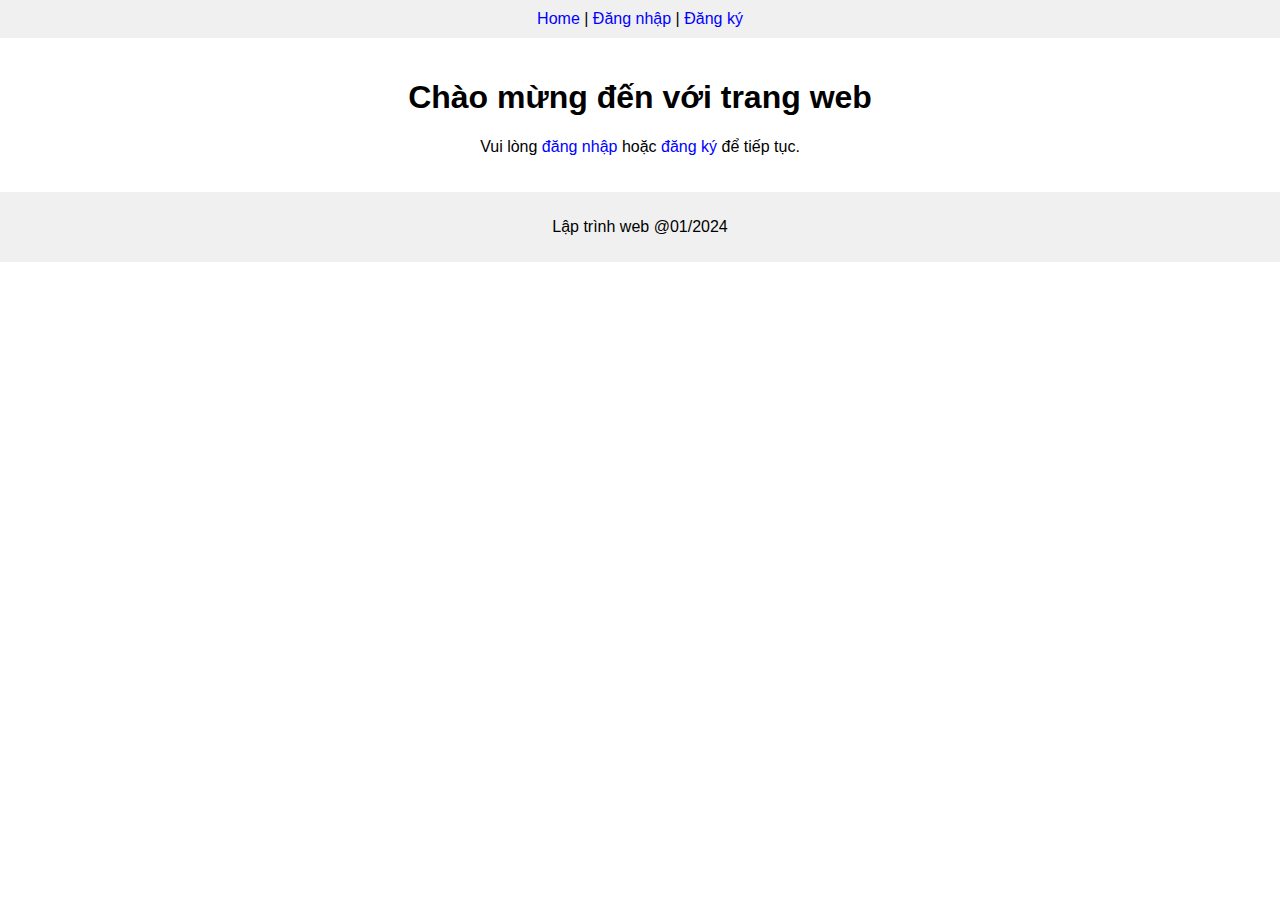
<file: EXE/EXE1-EXE2/public/index.html>
<!DOCTYPE html>
<html lang="vi">
<head>
    <meta charset="UTF-8">
    <meta name="viewport" content="width=device-width, initial-scale=1.0">
    <title>Trang chủ</title>
    <link rel="stylesheet" href="css/styles.css">
</head>
<body>
    <header>
        <nav>
            <a href="index.html">Home</a> |
            <a href="login.html">Đăng nhập</a> |
            <a href="register.html">Đăng ký</a>
        </nav>
    </header>
    <main>
        <h1>Chào mừng đến với trang web</h1>
        <p>Vui lòng <a href="login.html">đăng nhập</a> hoặc <a href="register.html">đăng ký</a> để tiếp tục.</p>
    </main>
    <footer>
        <p>Lập trình web @01/2024</p>
    </footer>
</body>
</html>
</file>
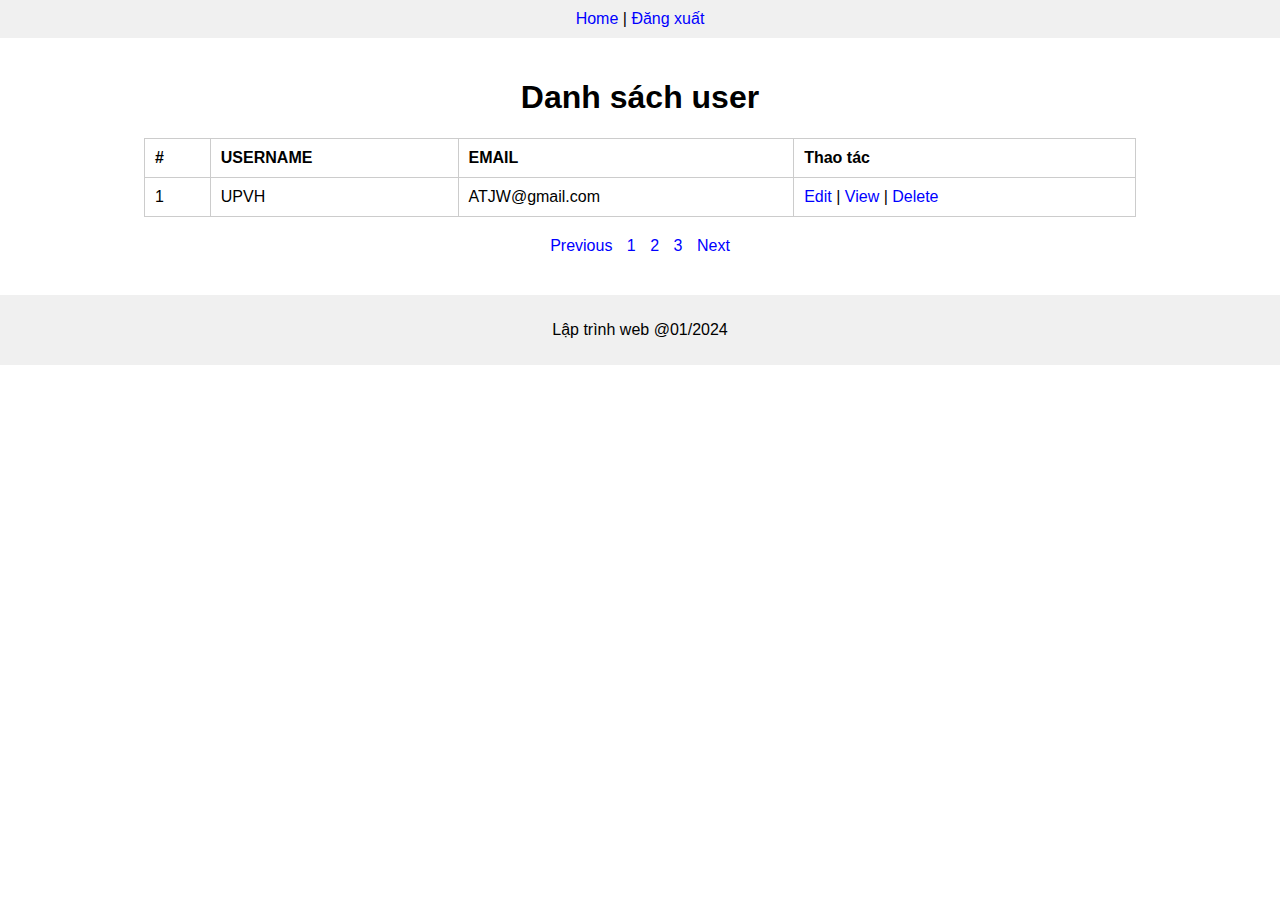
<file: EXE/EXE1-EXE2/public/list.html>
<!DOCTYPE html>
<html lang="vi">
<head>
    <meta charset="UTF-8">
    <meta name="viewport" content="width=device-width, initial-scale=1.0">
    <title>Danh sách user</title>
    <link rel="stylesheet" href="css/styles.css">
</head>
<body>
    <header>
        <nav>
            <a href="index.html">Home</a> |
            <a href="#">Đăng xuất</a>
        </nav>
    </header>
    <main>
        <h1>Danh sách user</h1>
        <table>
            <thead>
                <tr>
                    <th>#</th>
                    <th>USERNAME</th>
                    <th>EMAIL</th>
                    <th>Thao tác</th>
                </tr>
            </thead>
            <tbody>
                <tr>
                    <td>1</td>
                    <td>UPVH</td>
                    <td>ATJW@gmail.com</td>
                    <td>
                        <a href="update.html">Edit</a> |
                        <a href="view.html">View</a> |
                        <a href="#">Delete</a>
                    </td>
                </tr>
                <!-- Bạn có thể thêm các hàng khác từ dữ liệu trong mô tả -->
            </tbody>
        </table>
        <div class="pagination">
            <a href="#">Previous</a>
            <a href="#">1</a>
            <a href="#">2</a>
            <a href="#">3</a>
            <a href="#">Next</a>
        </div>
    </main>
    <footer>
        <p>Lập trình web @01/2024</p>
    </footer>
</body>
</html>
</file>
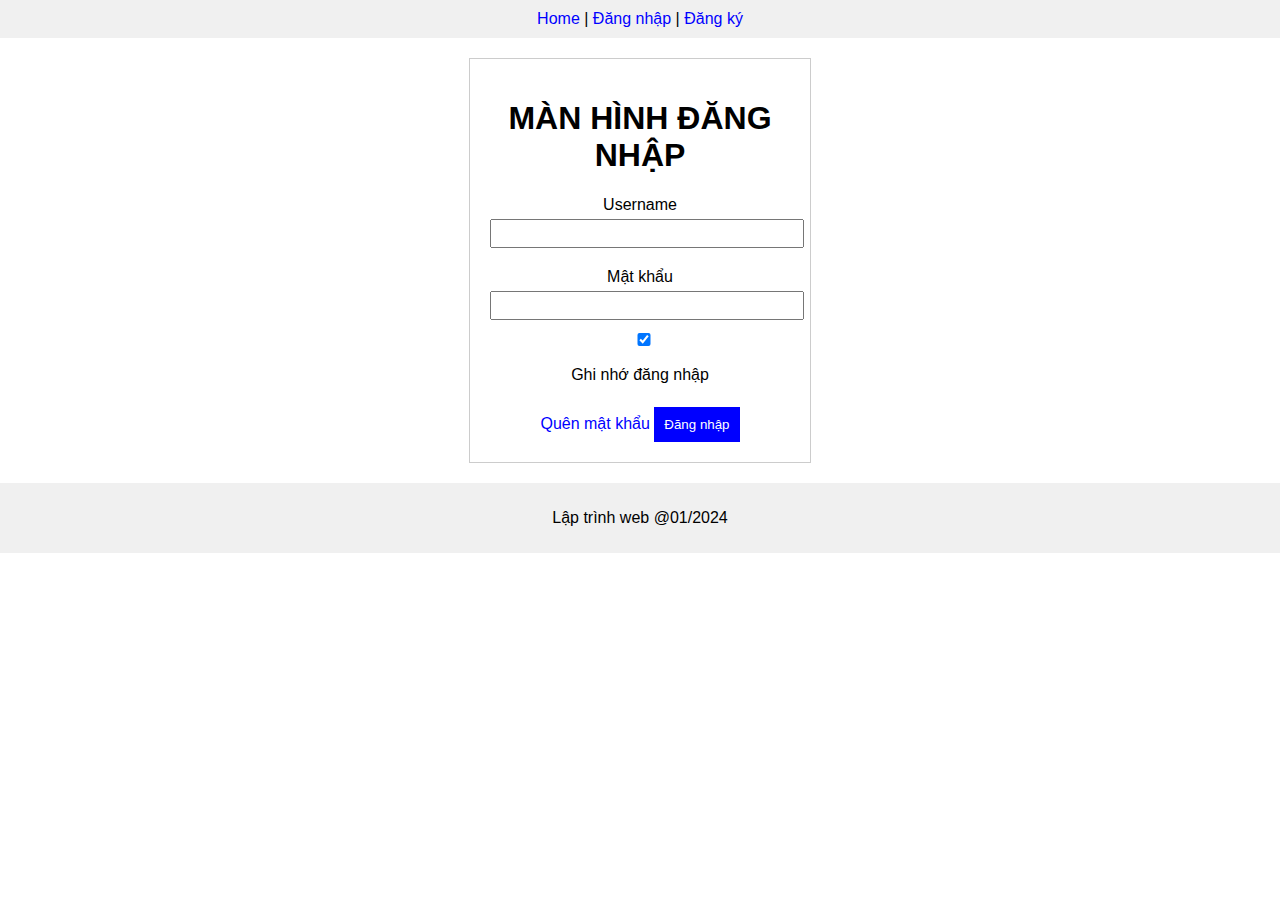
<file: EXE/EXE1-EXE2/public/login.html>
<!DOCTYPE html>
<html lang="vi">
<head>
    <meta charset="UTF-8">
    <meta name="viewport" content="width=device-width, initial-scale=1.0">
    <title>Đăng nhập</title>
    <link rel="stylesheet" href="css/styles.css">
</head>
<body>
    <header>
        <nav>
            <a href="index.html">Home</a> |
            <a href="login.html">Đăng nhập</a> |
            <a href="register.html">Đăng ký</a>
        </nav>
    </header>
    <main>
        <div class="login-form">
            <h1>MÀN HÌNH ĐĂNG NHẬP</h1>
            <form>
                <label for="username">Username</label>
                <input type="text" id="username" name="username"><br>
                <label for="password">Mật khẩu</label>
                <input type="password" id="password" name="password"><br>
                <input type="checkbox" id="remember" name="remember" checked>
                <label for="remember">Ghi nhớ đăng nhập</label><br>
                <a href="#">Quên mật khẩu</a>
                <button type="submit">Đăng nhập</button>
            </form>
        </div>
    </main>
    <footer>
        <p>Lập trình web @01/2024</p>
    </footer>
</body>
</html>
</file>
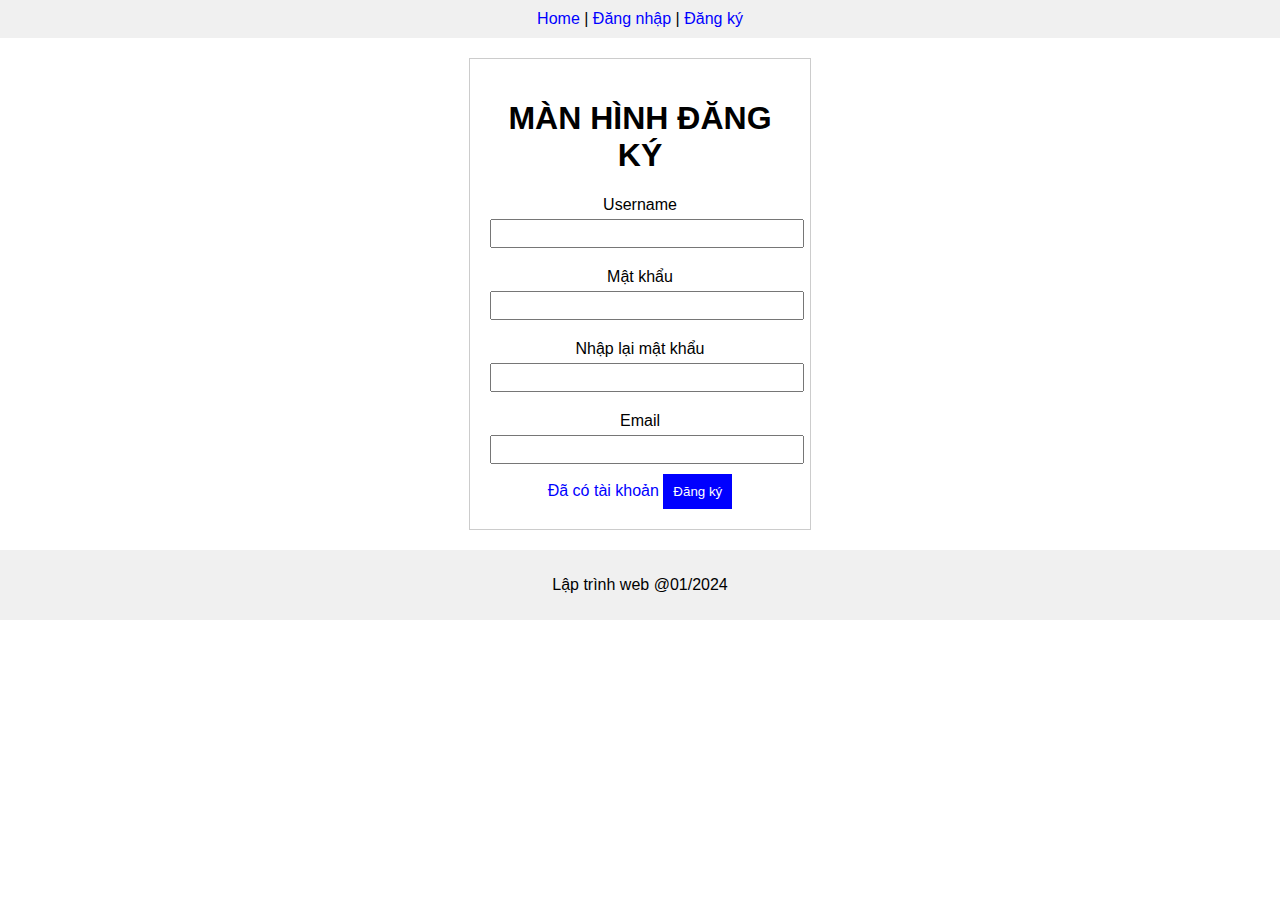
<file: EXE/EXE1-EXE2/public/register.html>
<!DOCTYPE html>
<html lang="vi">
<head>
    <meta charset="UTF-8">
    <meta name="viewport" content="width=device-width, initial-scale=1.0">
    <title>Đăng ký</title>
    <link rel="stylesheet" href="css/styles.css">
</head>
<body>
    <header>
        <nav>
            <a href="index.html">Home</a> |
            <a href="login.html">Đăng nhập</a> |
            <a href="register.html">Đăng ký</a>
        </nav>
    </header>
    <main>
        <div class="register-form">
            <h1>MÀN HÌNH ĐĂNG KÝ</h1>
            <form>
                <label for="username">Username</label>
                <input type="text" id="username" name="username"><br>
                <label for="password">Mật khẩu</label>
                <input type="password" id="password" name="password"><br>
                <label for="confirm_password">Nhập lại mật khẩu</label>
                <input type="password" id="confirm_password" name="confirm_password"><br>
                <label for="email">Email</label>
                <input type="email" id="email" name="email"><br>
                <a href="login.html">Đã có tài khoản</a>
                <button type="submit">Đăng ký</button>
            </form>
        </div>
    </main>
    <footer>
        <p>Lập trình web @01/2024</p>
    </footer>
</body>
</html>
</file>
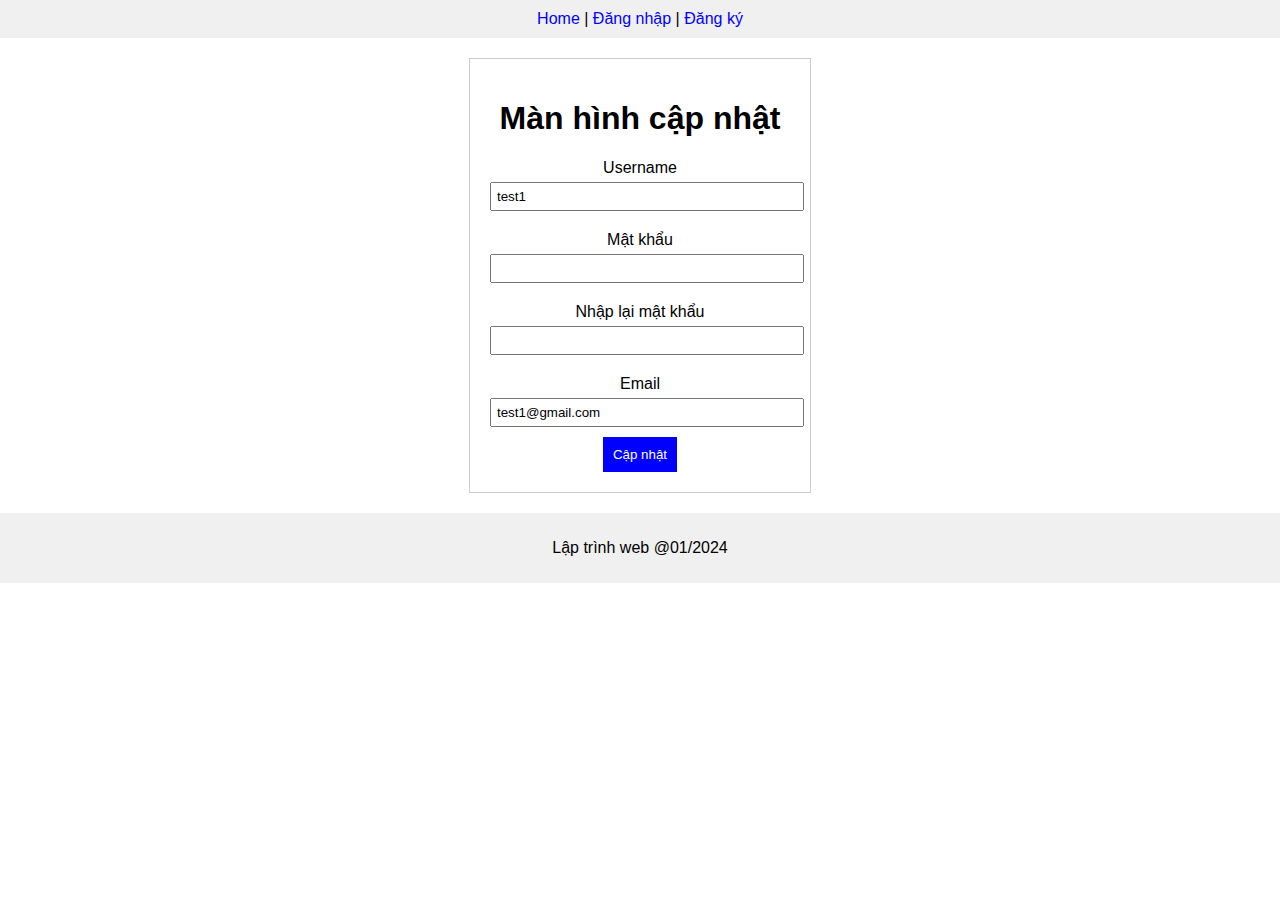
<file: EXE/EXE1-EXE2/public/update.html>
<!DOCTYPE html>
<html lang="vi">
<head>
    <meta charset="UTF-8">
    <meta name="viewport" content="width=device-width, initial-scale=1.0">
    <title>Cập nhật thông tin</title>
    <link rel="stylesheet" href="css/styles.css">
</head>
<body>
    <header>
        <nav>
            <a href="index.html">Home</a> |
            <a href="login.html">Đăng nhập</a> |
            <a href="register.html">Đăng ký</a>
        </nav>
    </header>
    <main>
        <div class="update-form">
            <h1>Màn hình cập nhật</h1>
            <form>
                <label for="username">Username</label>
                <input type="text" id="username" name="username" value="test1"><br>
                <label for="password">Mật khẩu</label>
                <input type="password" id="password" name="password"><br>
                <label for="confirm_password">Nhập lại mật khẩu</label>
                <input type="password" id="confirm_password" name="confirm_password"><br>
                <label for="email">Email</label>
                <input type="email" id="email" name="email" value="test1@gmail.com"><br>
                <button type="submit">Cập nhật</button>
            </form>
        </div>
    </main>
    <footer>
        <p>Lập trình web @01/2024</p>
    </footer>
</body>
</html>
</file>
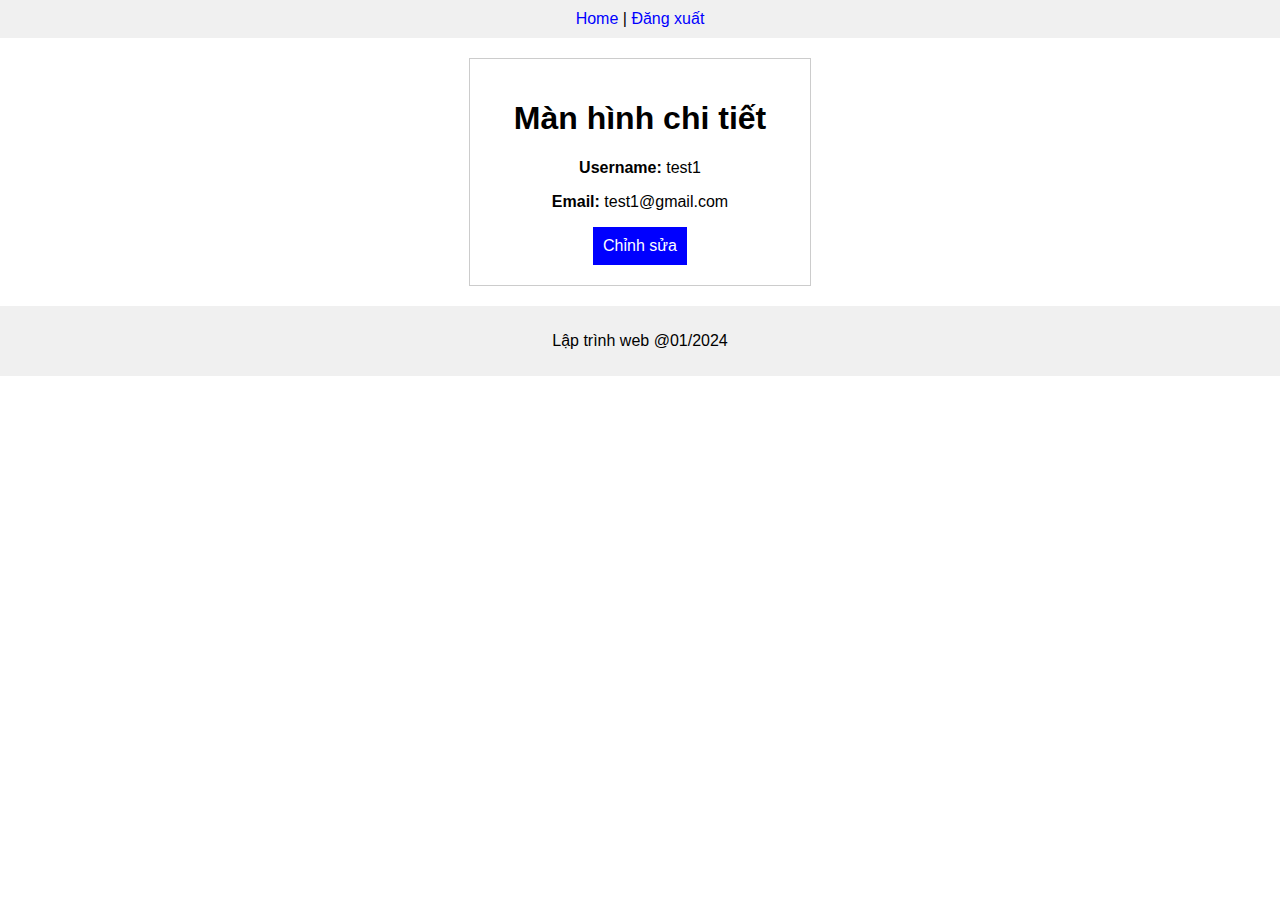
<file: EXE/EXE1-EXE2/public/view.html>
<!DOCTYPE html>
<html lang="vi">
<head>
    <meta charset="UTF-8">
    <meta name="viewport" content="width=device-width, initial-scale=1.0">
    <title>Chi tiết user</title>
    <link rel="stylesheet" href="css/styles.css">
</head>
<body>
    <header>
        <nav>
            <a href="index.html">Home</a> |
            <a href="#">Đăng xuất</a>
        </nav>
    </header>
    <main>
        <div class="view-details">
            <h1>Màn hình chi tiết</h1>
            <p><strong>Username:</strong> test1</p>
            <p><strong>Email:</strong> test1@gmail.com</p>
            <a href="update.html" class="edit-button">Chỉnh sửa</a>
        </div>
    </main>
    <footer>
        <p>Lập trình web @01/2024</p>
    </footer>
</body>
</html>
</file>
<file: EXE/EXE1-EXE2/public/css/styles.css>
body {
    font-family: Arial, sans-serif;
    margin: 0;
    padding: 0;
}

header, footer {
    background-color: #f0f0f0;
    padding: 10px;
    text-align: center;
}

main {
    padding: 20px;
    text-align: center;
}

.login-form, .register-form, .update-form, .view-details {
    width: 300px;
    margin: 0 auto;
    border: 1px solid #ccc;
    padding: 20px;
}

form label {
    display: block;
    margin: 10px 0 5px;
}

form input {
    width: 100%;
    padding: 5px;
    margin-bottom: 10px;
}

button, .edit-button {
    background-color: blue;
    color: white;
    padding: 10px;
    border: none;
    cursor: pointer;
    text-decoration: none;
    display: inline-block;
}

a {
    color: blue;
    text-decoration: none;
}

table {
    width: 80%;
    margin: 20px auto;
    border-collapse: collapse;
}

table, th, td {
    border: 1px solid #ccc;
}

th, td {
    padding: 10px;
    text-align: left;
}

.pagination {
    margin: 20px 0;
}

.pagination a {
    margin: 0 5px;
}
</file>
